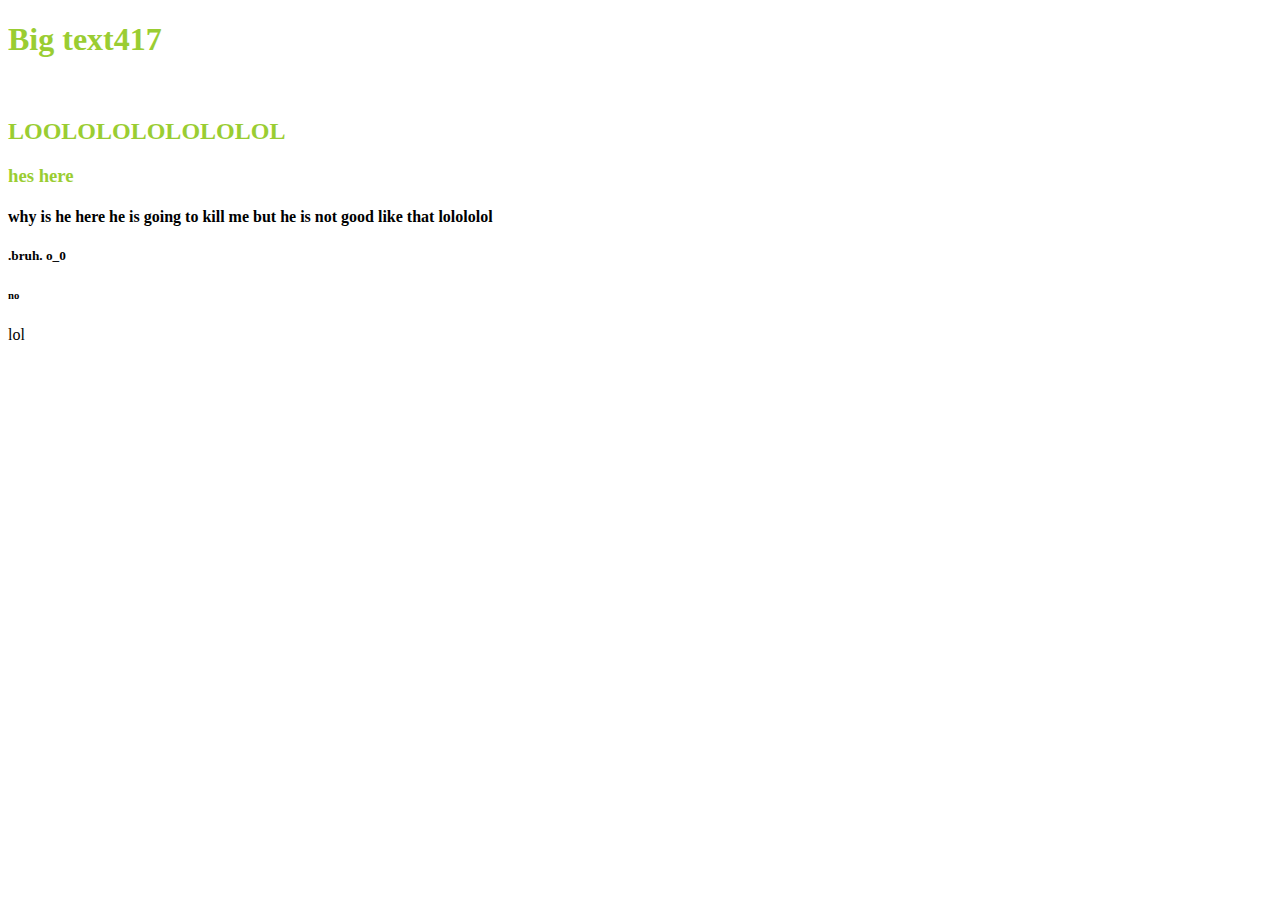
<file: index.html>
<!DOCTYPE html>
<html lang="en">
<head>
    <meta charset="UTF-8">
    <meta http-equiv="X-UA-Compatible" content="IE=edge">
    <meta name="viewport" content="width=device-width, initial-scale=1.0">
    <title>DeeBoik</title>

    <link rel="stylesheet" href="style.css">
</head>
<body>
    <div id="bruh" class="bruh2bruh">
    <h1>Big text417</h1>
    <br>
    <h2>LOOLOLOLOLOLOLOL</h2>
    <h3>hes here</h3>
</div>
    <h4>why is he here he is going to kill me but he is not good like that lolololol</h4>
    <h5>.bruh. o_0</h5>
    <h6> no</h6>
    <p>lol</p>
    
</body>
</html>
</file>
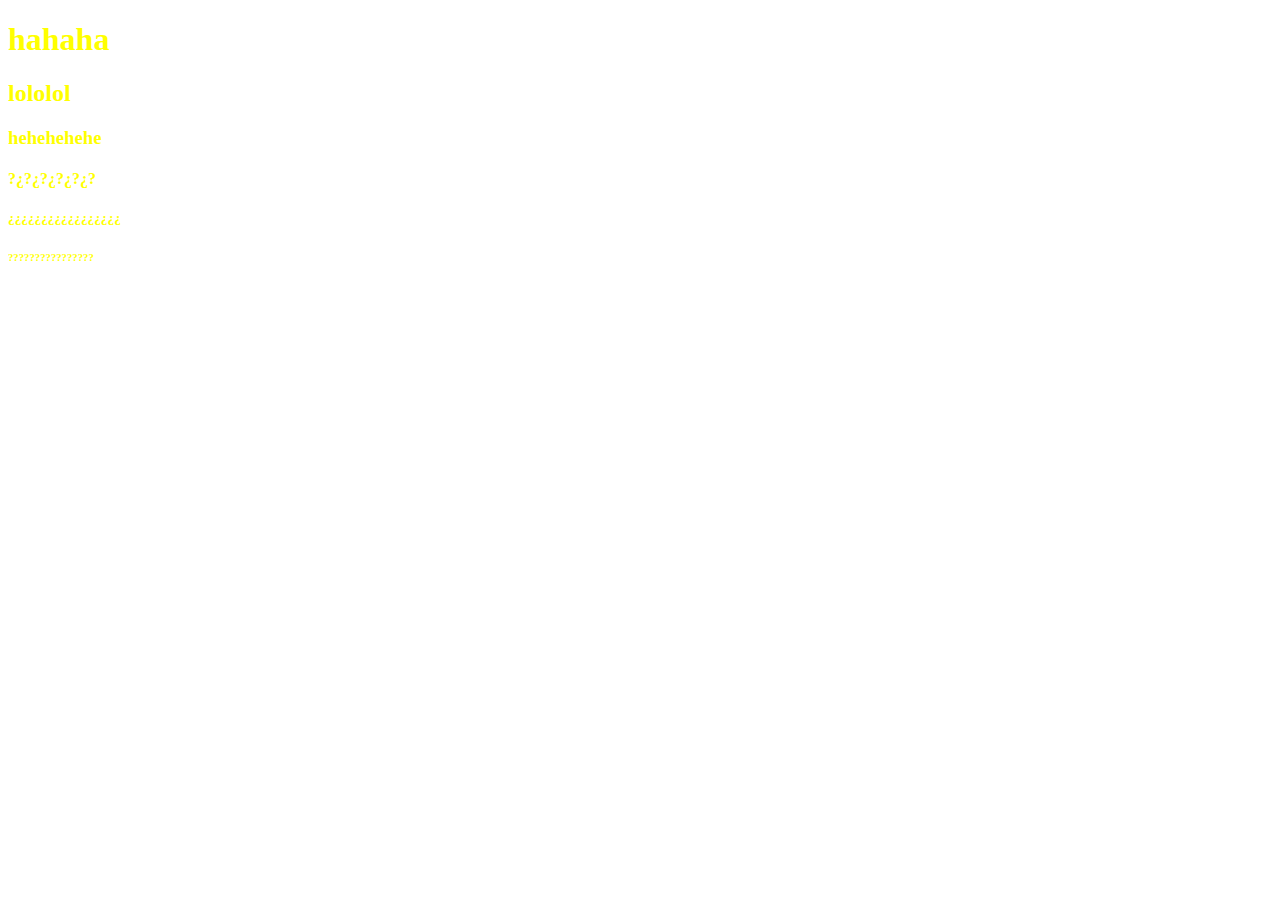
<file: 1/index.html>
<!DOCTYPE html>
<html lang="en">
<head>
    <meta charset="UTF-8">
    <meta http-equiv="X-UA-Compatible" content="IE=edge">
    <meta name="viewport" content="width=device-width, initial-scale=1.0">
    <title>e</title>
    <link rel="stylesheet" href="style.css">
</head>
<body>
    <div id="bruh">
    <h1>hahaha</h1>
    <h2>lololol</h2>
    <h3>hehehehehe</h3>

    <h4>?¿?¿?¿?¿?¿?</h4>
    <h5>¿¿¿¿¿¿¿¿¿¿¿¿¿¿¿¿¿</h5>
    <h6>????????????????</h6>
</div>
</body>
</html>
</file>
<file: style.css>
#bruh {
    color: yellowgreen;
}
</file>
<file: 1/style.css>
#bruh{
color: yellow;
}
</file>
